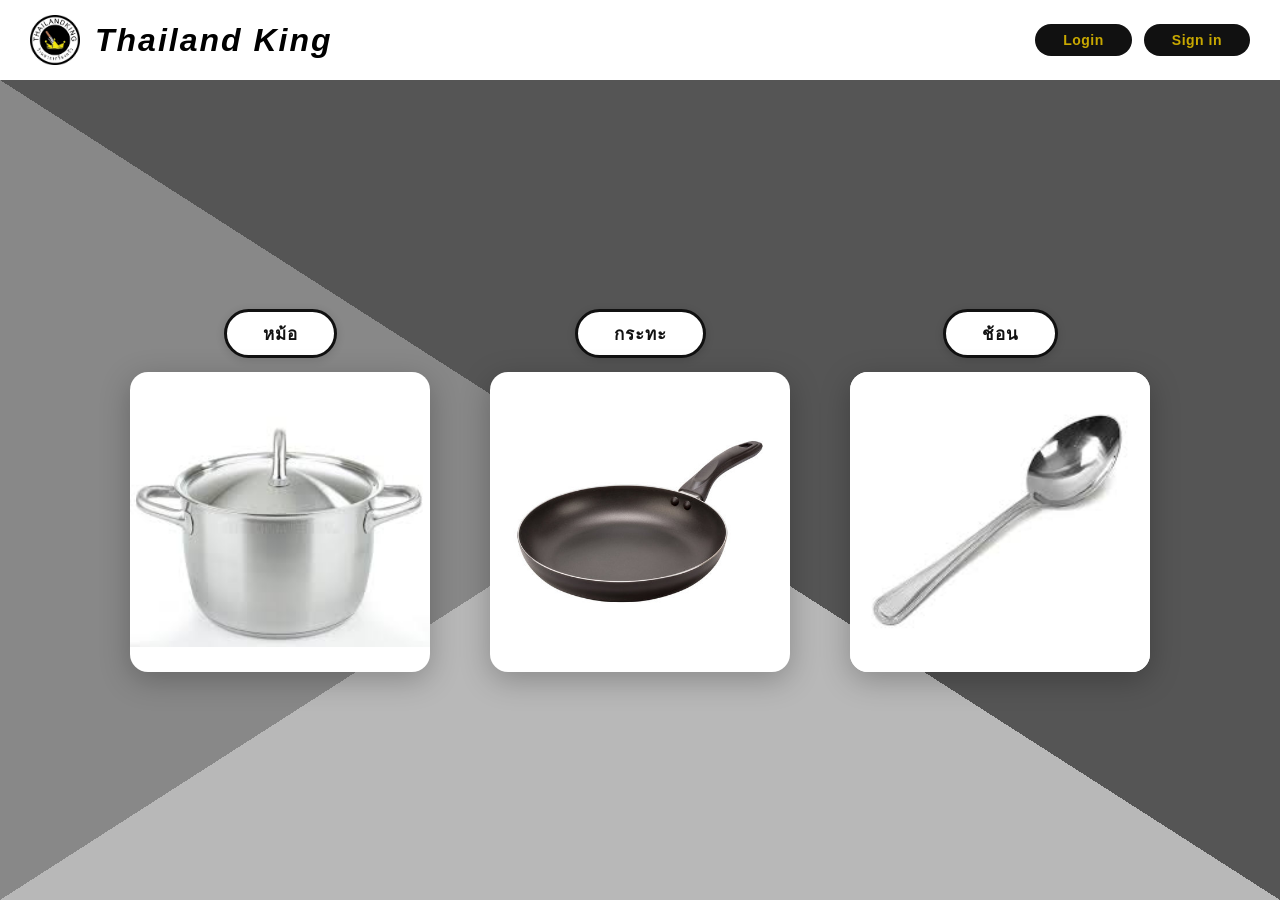
<file: index.html>
<!DOCTYPE html>
<html lang="th">
<head>
    <meta charset="UTF-8">
    <meta name="viewport" content="width=device-width, initial-scale=1.0">
    <title>Thailand King</title>
    <link rel="stylesheet" href="style.css">
    <link rel="stylesheet" href="index.css">
</head>
<body>

    <header class="main-header">
        <div class="header-left">
            <img src="img/king.jpg" alt="Thailand King" class="logo">
            <h1 class="logo-title">Thailand King</h1>
        </div>

        <div class="auth-container" id="authContainer">
            <button class="btn btn-login" id="openLoginBtn">Login</button>
            <button class="btn btn-signin">Sign in</button>
        </div>
    </header>

    <main class="content-container">
        <div class="product-showcase">

            <div class="product-col">
                <span class="category-label">หม้อ</span>
                <div class="image-placeholder">
                    <img src="img/pot.jpg" alt="หม้อ" class="cross-icon">
                </div>
            </div>

            <div class="product-col">
                <span class="category-label">กระทะ</span>
                <div class="image-placeholder">
                    <img src="img/pan.jpg" alt="กระทะ" class="cross-icon">
                </div>
            </div>

            <div class="product-col">
                <span class="category-label">ช้อน</span>
                <div class="image-placeholder">
                    <img src="img/sp.jpg" alt="ช้อน" class="cross-icon">
                </div>
            </div>

        </div>
    </main>

    <!-- Login Modal -->
    <div class="modal-overlay" id="loginModal">
        <div class="modal-box">
            <h2 class="modal-title">เข้าสู่ระบบ</h2>
            <form id="loginForm">
                <div class="form-group">
                    <label for="username">ชื่อผู้ใช้</label>
                    <input type="text" id="username" required autocomplete="off">
                </div>
                <div class="form-group">
                    <label for="password">รหัสผ่าน</label>
                    <input type="password" id="password" required>
                </div>
                <div class="modal-actions">
                    <button type="submit" class="btn-submit">ยืนยัน</button>
                    <button type="button" class="btn-cancel" id="closeLoginBtn">ยกเลิก</button>
                </div>
            </form>
        </div>
    </div>

    <script src="main.js"></script>
</body>
</html>
</file>
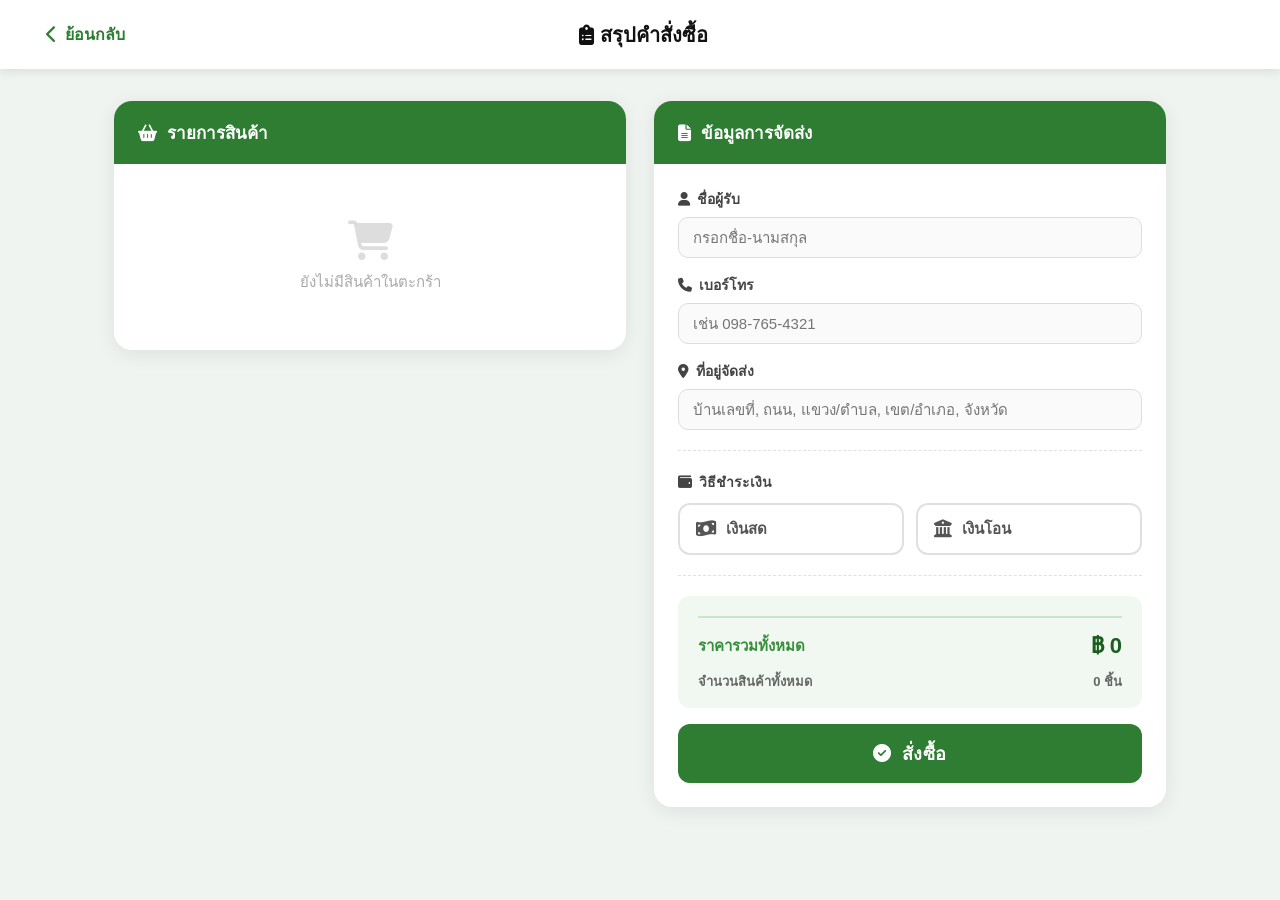
<file: checkout.html>
<!DOCTYPE html>
<html lang="th">
<head>
    <meta charset="UTF-8">
    <meta name="viewport" content="width=device-width, initial-scale=1.0">
    <title>Thailand King - สั่งซื้อสินค้า</title>
    <link rel="stylesheet" href="style.css">
    <link rel="stylesheet" href="https://cdnjs.cloudflare.com/ajax/libs/font-awesome/6.5.0/css/all.min.css">
    <style>
        * { margin: 0; padding: 0; box-sizing: border-box; font-family: 'Arial', 'Segoe UI', Tahoma, sans-serif; }

        body { background: #f0f4f0; min-height: 100vh; display: flex; flex-direction: column; }

        /* ===== CHECKOUT HEADER ===== */
        .checkout-header {
            background: #fff;
            padding: 14px 32px;
            display: flex;
            align-items: center;
            box-shadow: 0 2px 10px rgba(0,0,0,0.1);
            position: sticky;
            top: 0;
            z-index: 100;
        }

        .btn-back {
            display: flex;
            align-items: center;
            gap: 8px;
            background: none;
            border: none;
            font-size: 16px;
            font-weight: 700;
            color: #2e7d32;
            cursor: pointer;
            padding: 8px 14px;
            border-radius: 10px;
            transition: background 0.2s;
        }
        .btn-back:hover { background: #e8f5e9; }
        .btn-back i { font-size: 18px; }

        .checkout-header-title {
            flex: 1;
            text-align: center;
            font-size: 20px;
            font-weight: 800;
            color: #111;
            margin-right: 100px; /* offset for back button width */
        }

        /* ===== MAIN LAYOUT ===== */
        .checkout-main {
            flex: 1;
            max-width: 1100px;
            margin: 32px auto;
            width: 100%;
            padding: 0 24px;
            display: grid;
            grid-template-columns: 1fr 1fr;
            gap: 28px;
            align-items: start;
        }

        /* ===== LEFT: ORDER SUMMARY ===== */
        .order-panel {
            background: #fff;
            border-radius: 18px;
            box-shadow: 0 4px 20px rgba(0,0,0,0.08);
            overflow: hidden;
        }

        .panel-header {
            background: #2e7d32;
            padding: 18px 24px;
            color: #fff;
            font-size: 17px;
            font-weight: 800;
            display: flex;
            align-items: center;
            gap: 10px;
        }

        .order-items-list {
            padding: 16px;
            display: flex;
            flex-direction: column;
            gap: 12px;
            min-height: 120px;
        }

        .order-empty {
            text-align: center;
            color: #aaa;
            padding: 40px 20px;
            font-size: 15px;
        }
        .order-empty i { font-size: 40px; color: #ddd; display: block; margin-bottom: 10px; }

        .order-item {
            display: flex;
            align-items: center;
            gap: 14px;
            background: #f9faf9;
            border: 1px solid #e8f0e8;
            border-radius: 12px;
            padding: 14px 16px;
        }

        .order-item-info { flex: 1; min-width: 0; }
        .order-item-name {
            font-size: 15px;
            font-weight: 700;
            color: #111;
            white-space: nowrap;
            overflow: hidden;
            text-overflow: ellipsis;
            margin-bottom: 4px;
        }
        .order-item-unit-price { font-size: 13px; color: #888; }

        .qty-controls {
            display: flex;
            align-items: center;
            gap: 0;
            border: 1.5px solid #c8e6c9;
            border-radius: 10px;
            overflow: hidden;
            flex-shrink: 0;
        }

        .qty-btn {
            background: #f1f8f1;
            border: none;
            width: 34px;
            height: 34px;
            font-size: 16px;
            font-weight: 700;
            color: #2e7d32;
            cursor: pointer;
            transition: background 0.15s;
            display: flex;
            align-items: center;
            justify-content: center;
        }
        .qty-btn:hover { background: #c8e6c9; }
        .qty-btn:active { transform: scale(0.93); }

        .qty-num {
            width: 36px;
            text-align: center;
            font-size: 15px;
            font-weight: 800;
            color: #111;
            background: #fff;
            border-left: 1.5px solid #c8e6c9;
            border-right: 1.5px solid #c8e6c9;
            padding: 0;
            height: 34px;
            line-height: 34px;
        }

        .order-item-subtotal {
            font-size: 16px;
            font-weight: 800;
            color: #2e7d32;
            min-width: 70px;
            text-align: right;
            flex-shrink: 0;
        }

        .order-item-remove {
            background: none;
            border: none;
            color: #e53935;
            cursor: pointer;
            font-size: 15px;
            padding: 6px;
            border-radius: 6px;
            transition: background 0.2s;
            flex-shrink: 0;
        }
        .order-item-remove:hover { background: #ffebee; }

        /* ===== RIGHT: FORM PANEL ===== */
        .form-panel {
            background: #fff;
            border-radius: 18px;
            box-shadow: 0 4px 20px rgba(0,0,0,0.08);
            overflow: hidden;
        }

        .form-body {
            padding: 24px;
            display: flex;
            flex-direction: column;
            gap: 16px;
        }

        .field-group label {
            display: flex;
            align-items: center;
            gap: 7px;
            font-size: 14px;
            font-weight: 700;
            color: #444;
            margin-bottom: 7px;
        }

        .field-group input,
        .field-group textarea {
            width: 100%;
            padding: 11px 14px;
            border: 1.5px solid #ddd;
            border-radius: 10px;
            font-size: 15px;
            color: #111;
            background: #fafafa;
            outline: none;
            transition: border-color 0.2s, box-shadow 0.2s;
            font-family: inherit;
        }
        .field-group input:focus,
        .field-group textarea:focus {
            border-color: #2e7d32;
            box-shadow: 0 0 0 3px rgba(46,125,50,0.1);
            background: #fff;
        }

        /* Payment method */
        .payment-label {
            font-size: 14px;
            font-weight: 700;
            color: #444;
            margin-bottom: 10px;
            display: flex;
            align-items: center;
            gap: 7px;
        }

        .payment-options {
            display: flex;
            gap: 12px;
        }

        .payment-option {
            flex: 1;
            display: flex;
            align-items: center;
            gap: 10px;
            padding: 12px 16px;
            border: 2px solid #e0e0e0;
            border-radius: 12px;
            cursor: pointer;
            transition: all 0.2s;
            font-size: 15px;
            font-weight: 600;
            color: #555;
        }
        .payment-option:hover { border-color: #81c784; background: #f1f8f1; }
        .payment-option.selected {
            border-color: #2e7d32;
            background: #e8f5e9;
            color: #1b5e20;
        }
        .payment-option input[type="radio"] { display: none; }
        .payment-option i { font-size: 18px; }

        /* Divider */
        .form-divider {
            border: none;
            border-top: 1.5px dashed #e0e0e0;
            margin: 4px 0;
        }

        /* Order summary totals */
        .totals-box {
            background: #f1f8f1;
            border-radius: 12px;
            padding: 16px 20px;
            display: flex;
            flex-direction: column;
            gap: 8px;
        }

        .totals-row {
            display: flex;
            justify-content: space-between;
            align-items: center;
            font-size: 14px;
            color: #555;
        }

        .totals-row.total-price {
            font-size: 22px;
            font-weight: 900;
            color: #1b5e20;
            margin-top: 4px;
            padding-top: 10px;
            border-top: 2px solid #c8e6c9;
        }

        .totals-row.total-price span:first-child { font-size: 15px; color: #388e3c; font-weight: 700; }

        .totals-row.total-items { font-weight: 600; color: #666; font-size: 13px; }

        /* Submit button */
        .btn-order {
            width: 100%;
            padding: 15px;
            background: #2e7d32;
            color: #fff;
            border: none;
            border-radius: 12px;
            font-size: 18px;
            font-weight: 800;
            cursor: pointer;
            transition: background 0.2s, transform 0.15s;
            display: flex;
            align-items: center;
            justify-content: center;
            gap: 10px;
            letter-spacing: 0.5px;
        }
        .btn-order:hover { background: #1b5e20; transform: translateY(-2px); }
        .btn-order:active { transform: scale(0.98); }
        .btn-order:disabled { background: #bdbdbd; cursor: not-allowed; transform: none; }

        /* Success overlay */
        .success-overlay {
            display: none;
            position: fixed;
            inset: 0;
            background: rgba(0,0,0,0.55);
            z-index: 999;
            justify-content: center;
            align-items: center;
        }
        .success-overlay.show { display: flex; }

        .success-box {
            background: #fff;
            border-radius: 20px;
            padding: 48px 40px;
            text-align: center;
            max-width: 360px;
            width: 90%;
            box-shadow: 0 20px 60px rgba(0,0,0,0.2);
            animation: popIn 0.3s ease;
        }

        @keyframes popIn {
            from { transform: scale(0.7); opacity: 0; }
            to { transform: scale(1); opacity: 1; }
        }

        .success-icon {
            width: 80px;
            height: 80px;
            background: #e8f5e9;
            border-radius: 50%;
            display: flex;
            align-items: center;
            justify-content: center;
            margin: 0 auto 20px;
            font-size: 38px;
            color: #2e7d32;
        }

        .success-box h2 { font-size: 22px; color: #111; margin-bottom: 10px; }
        .success-box p { font-size: 15px; color: #666; margin-bottom: 28px; }
        .btn-success-back {
            padding: 12px 32px;
            background: #2e7d32;
            color: #fff;
            border: none;
            border-radius: 10px;
            font-size: 15px;
            font-weight: 700;
            cursor: pointer;
        }
        .btn-success-back:hover { background: #1b5e20; }

        @media (max-width: 720px) {
            .checkout-main { grid-template-columns: 1fr; margin: 16px auto; }
            .checkout-header-title { margin-right: 0; font-size: 17px; }
        }
    </style>
</head>
<body>

    <!-- CHECKOUT HEADER -->
    <header class="checkout-header">
        <button class="btn-back" id="btnBack">
            <i class="fas fa-chevron-left"></i> ย้อนกลับ
        </button>
        <h1 class="checkout-header-title"><i class="fas fa-clipboard-list"></i> สรุปคำสั่งซื้อ</h1>
    </header>

    <!-- MAIN CHECKOUT LAYOUT -->
    <main class="checkout-main">

        <!-- LEFT: Order items -->
        <div class="order-panel">
            <div class="panel-header">
                <i class="fas fa-shopping-basket"></i> รายการสินค้า
            </div>
            <div class="order-items-list" id="orderItemsList">
                <div class="order-empty">
                    <i class="fas fa-shopping-cart"></i>
                    ยังไม่มีสินค้าในตะกร้า
                </div>
            </div>
        </div>

        <!-- RIGHT: Form + Totals -->
        <div class="form-panel">
            <div class="panel-header">
                <i class="fas fa-file-alt"></i> ข้อมูลการจัดส่ง
            </div>
            <div class="form-body">

                <div class="field-group">
                    <label><i class="fas fa-user"></i> ชื่อผู้รับ</label>
                    <input type="text" id="co-name" placeholder="กรอกชื่อ-นามสกุล">
                </div>

                <div class="field-group">
                    <label><i class="fas fa-phone"></i> เบอร์โทร</label>
                    <input type="tel" id="co-phone" placeholder="เช่น 098-765-4321">
                </div>

                <div class="field-group">
                    <label><i class="fas fa-map-marker-alt"></i> ที่อยู่จัดส่ง</label>
                    <input type="text" id="co-address" placeholder="บ้านเลขที่, ถนน, แขวง/ตำบล, เขต/อำเภอ, จังหวัด">
                </div>

                <hr class="form-divider">

                <div>
                    <p class="payment-label"><i class="fas fa-wallet"></i> วิธีชำระเงิน</p>
                    <div class="payment-options">
                        <label class="payment-option" id="opt-cash">
                            <input type="radio" name="payment" value="cash">
                            <i class="fas fa-money-bill-wave"></i> เงินสด
                        </label>
                        <label class="payment-option" id="opt-transfer">
                            <input type="radio" name="payment" value="transfer">
                            <i class="fas fa-university"></i> เงินโอน
                        </label>
                    </div>
                </div>

                <hr class="form-divider">

                <!-- Totals -->
                <div class="totals-box">
                    <div class="totals-row total-price">
                        <span>ราคารวมทั้งหมด</span>
                        <span id="coTotal">฿ 0</span>
                    </div>
                    <div class="totals-row total-items">
                        <span>จำนวนสินค้าทั้งหมด</span>
                        <span id="coTotalQty">0 ชิ้น</span>
                    </div>
                </div>

                <button class="btn-order" id="btnOrder">
                    <i class="fas fa-check-circle"></i> สั่งซื้อ
                </button>

            </div>
        </div>
    </main>

    <!-- SUCCESS OVERLAY -->
    <div class="success-overlay" id="successOverlay">
        <div class="success-box">
            <div class="success-icon"><i class="fas fa-check"></i></div>
            <h2>สั่งซื้อสำเร็จ!</h2>
            <p>ขอบคุณที่ไว้วางใจ Thailand King<br>เราจะจัดส่งสินค้าให้โดยเร็วที่สุด</p>
            <button class="btn-success-back" id="btnSuccessBack">
                <i class="fas fa-home"></i> กลับหน้าหลัก
            </button>
        </div>
    </div>

    <script>
        // ===== Load cart from sessionStorage =====
        let cart = JSON.parse(sessionStorage.getItem('cart') || '[]');

        // Group items: { name, price, qty }
        let orderItems = [];
        cart.forEach(item => {
            const existing = orderItems.find(o => o.name === item.name && o.price === item.price);
            if (existing) existing.qty++;
            else orderItems.push({ name: item.name, price: item.price, qty: 1 });
        });

        function syncCartFromOrder() {
            const flat = [];
            orderItems.forEach(item => {
                for (let i = 0; i < item.qty; i++) flat.push({ name: item.name, price: item.price });
            });
            sessionStorage.setItem('cart', JSON.stringify(flat));
        }

        function calcTotal() {
            return orderItems.reduce((sum, item) => sum + item.price * item.qty, 0);
        }

        function calcTotalQty() {
            return orderItems.reduce((sum, item) => sum + item.qty, 0);
        }

        function updateTotals() {
            document.getElementById('coTotal').textContent = `฿ ${calcTotal().toLocaleString()}`;
            document.getElementById('coTotalQty').textContent = `${calcTotalQty()} ชิ้น`;
        }

        function renderOrder() {
            const list = document.getElementById('orderItemsList');
            if (orderItems.length === 0) {
                list.innerHTML = `<div class="order-empty"><i class="fas fa-shopping-cart"></i>ยังไม่มีสินค้าในตะกร้า</div>`;
            } else {
                list.innerHTML = orderItems.map((item, i) => `
                    <div class="order-item">
                        <div class="order-item-info">
                            <div class="order-item-name">${item.name}</div>
                            <div class="order-item-unit-price">฿ ${item.price.toLocaleString()} / ชิ้น</div>
                        </div>
                        <div class="qty-controls">
                            <button class="qty-btn" onclick="changeQty(${i}, -1)"><i class="fas fa-minus"></i></button>
                            <span class="qty-num">${item.qty}</span>
                            <button class="qty-btn" onclick="changeQty(${i}, +1)"><i class="fas fa-plus"></i></button>
                        </div>
                        <div class="order-item-subtotal">฿ ${(item.price * item.qty).toLocaleString()}</div>
                        <button class="order-item-remove" onclick="removeItem(${i})" title="ลบสินค้า"><i class="fas fa-trash"></i></button>
                    </div>
                `).join('');
            }
            updateTotals();
            syncCartFromOrder();
        }

        window.changeQty = function(i, delta) {
            orderItems[i].qty += delta;
            if (orderItems[i].qty <= 0) orderItems.splice(i, 1);
            renderOrder();
        };

        window.removeItem = function(i) {
            orderItems.splice(i, 1);
            renderOrder();
        };

        // Payment option toggle
        document.querySelectorAll('.payment-option').forEach(label => {
            label.addEventListener('click', () => {
                document.querySelectorAll('.payment-option').forEach(l => l.classList.remove('selected'));
                label.classList.add('selected');
                label.querySelector('input').checked = true;
            });
        });

        // Back button
        document.getElementById('btnBack').addEventListener('click', () => {
            history.back();
        });

        // Order submit
        document.getElementById('btnOrder').addEventListener('click', () => {
            const name = document.getElementById('co-name').value.trim();
            const phone = document.getElementById('co-phone').value.trim();
            const address = document.getElementById('co-address').value.trim();
            const payment = document.querySelector('input[name="payment"]:checked');

            if (orderItems.length === 0) { alert('กรุณาเพิ่มสินค้าก่อนสั่งซื้อ'); return; }
            if (!name) { alert('กรุณากรอกชื่อผู้รับ'); return; }
            if (!phone) { alert('กรุณากรอกเบอร์โทร'); return; }
            if (!address) { alert('กรุณากรอกที่อยู่จัดส่ง'); return; }
            if (!payment) { alert('กรุณาเลือกวิธีชำระเงิน'); return; }

            // Clear cart
            orderItems = [];
            sessionStorage.setItem('cart', '[]');
            renderOrder();

            document.getElementById('successOverlay').classList.add('show');
        });

        document.getElementById('btnSuccessBack').addEventListener('click', () => {
            window.location.href = 'home.html';
        });

        // Init
        renderOrder();
    </script>
</body>
</html>
</file>
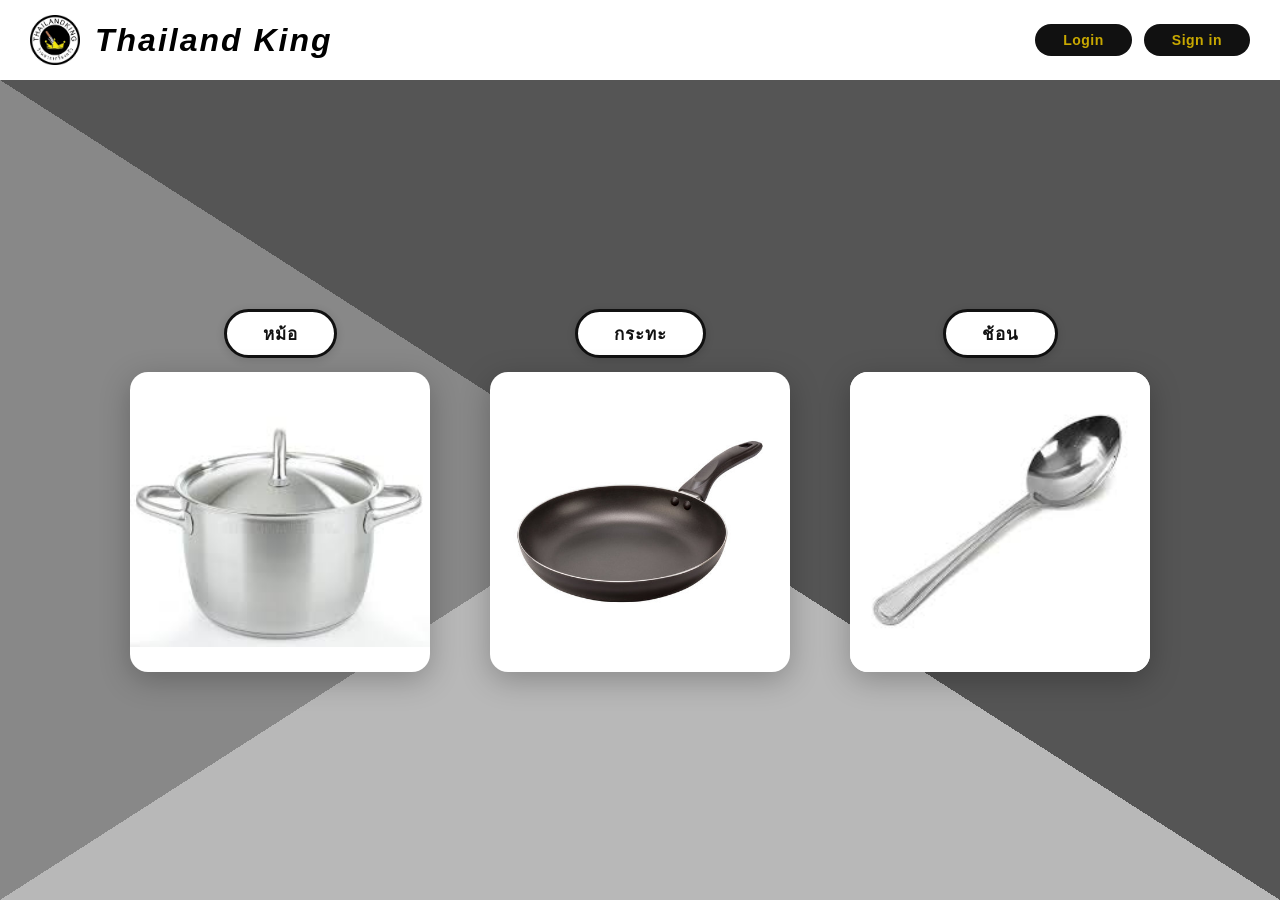
<file: contact.html>
<!DOCTYPE html>
<html lang="th">
<head>
    <meta charset="UTF-8">
    <meta name="viewport" content="width=device-width, initial-scale=1.0">
    <title>Thailand King - ช่องทางติดต่อ</title>
    <link rel="stylesheet" href="style.css">
    <link rel="stylesheet" href="home.css">
    <link rel="stylesheet" href="https://cdnjs.cloudflare.com/ajax/libs/font-awesome/6.5.0/css/all.min.css">
</head>
<body>

    <header class="main-header">
        <div class="header-left">
            <img src="img/king.jpg" alt="Thailand King Logo" class="logo">
            <h1 class="logo-title">Thailand King</h1>
        </div>
        <div class="auth-container" id="authContainer">
            <button class="btn btn-cart" id="cartBtn">
                <i class="fas fa-shopping-cart"></i>
                <span class="cart-badge" id="cartBadge">0</span>
                ตะกร้าสินค้า
            </button>
            <span class="user-name" id="userGreet"></span>
            <button class="btn btn-logout" id="logoutBtn">
                <i class="fas fa-sign-out-alt"></i> Logout
            </button>
        </div>
    </header>

    <nav class="main-nav">
        <ul class="nav-list">
            <li><a href="home.html" class="nav-link"><i class="fas fa-home"></i> หน้าแรก</a></li>
            <li class="nav-dropdown">
                <a href="#" class="nav-link dropdown-toggle">
                    <i class="fas fa-utensils"></i> สินค้า <i class="fas fa-chevron-down arrow-icon"></i>
                </a>
                <ul class="dropdown-menu">
                    <li><a href="pot.html" class="dropdown-item"><i class="fas fa-fire-burner"></i> หม้อ</a></li>
                    <li><a href="pan.html" class="dropdown-item"><i class="fas fa-circle"></i> กระทะ</a></li>
                    <li><a href="spoon.html" class="dropdown-item"><i class="fas fa-spoon"></i> ช้อน</a></li>
                </ul>
            </li>
            <li><a href="contact.html" class="nav-link active"><i class="fas fa-address-book"></i> ช่องทางติดต่อ</a></li>
        </ul>
    </nav>

    <main class="contact-page-main">
        <div class="page-container">

            <div class="page-breadcrumb">
                <a href="home.html">หน้าแรก</a>
                <i class="fas fa-chevron-right"></i>
                <span>ช่องทางติดต่อ</span>
            </div>

            <h2 class="page-heading"><i class="fas fa-address-book"></i> ช่องทางติดต่อ</h2>

            <div class="contact-layout">

                <!-- ข้อมูลร้าน -->
                <div class="contact-info-box">
                    <h4 class="contact-box-title">ข้อมูลร้าน Thailand King</h4>
                    <ul class="contact-list">
                        <li>
                            <span class="contact-icon phone"><i class="fas fa-phone"></i></span>
                            <div>
                                <span class="contact-label">โทรศัพท์</span>
                                <span class="contact-value">098-765-4321</span>
                            </div>
                        </li>
                        <li>
                            <span class="contact-icon email"><i class="fas fa-envelope"></i></span>
                            <div>
                                <span class="contact-label">อีเมล</span>
                                <span class="contact-value">contact@thailandking.th</span>
                            </div>
                        </li>
                        <li>
                            <span class="contact-icon ig"><i class="fab fa-instagram"></i></span>
                            <div>
                                <span class="contact-label">Instagram</span>
                                <span class="contact-value">@thailandking_official</span>
                            </div>
                        </li>
                        <li>
                            <span class="contact-icon line"><i class="fab fa-line"></i></span>
                            <div>
                                <span class="contact-label">LINE</span>
                                <span class="contact-value">@ThailandKing</span>
                            </div>
                        </li>
                        <li>
                            <span class="contact-icon fb"><i class="fab fa-facebook"></i></span>
                            <div>
                                <span class="contact-label">Facebook</span>
                                <span class="contact-value">Thailand King เครื่องครัว</span>
                            </div>
                        </li>
                    </ul>
                </div>

                <!-- ฟอร์ม Feedback -->
                <div class="feedback-box">
                    <h4 class="contact-box-title">ส่ง Feedback ถึงเรา</h4>

                    <div class="fb-form-group">
                        <label><i class="fas fa-user"></i> ชื่อของคุณ</label>
                        <input type="text" id="fb-name" placeholder="กรอกชื่อของคุณ">
                    </div>
                    <div class="fb-form-group">
                        <label><i class="fas fa-envelope"></i> อีเมล</label>
                        <input type="email" id="fb-email" placeholder="example@email.com">
                    </div>
                    <div class="fb-form-group">
                        <label><i class="fas fa-tag"></i> หัวข้อ</label>
                        <select id="fb-topic">
                            <option value="">-- เลือกหัวข้อ --</option>
                            <option value="product">สินค้า</option>
                            <option value="service">บริการ</option>
                            <option value="delivery">การจัดส่ง</option>
                            <option value="other">อื่นๆ</option>
                        </select>
                    </div>
                    <div class="fb-form-group">
                        <label><i class="fas fa-star"></i> ให้คะแนน</label>
                        <div class="star-rating" id="starRating">
                            <span class="star" data-val="1">★</span>
                            <span class="star" data-val="2">★</span>
                            <span class="star" data-val="3">★</span>
                            <span class="star" data-val="4">★</span>
                            <span class="star" data-val="5">★</span>
                        </div>
                    </div>
                    <div class="fb-form-group">
                        <label><i class="fas fa-comment"></i> ข้อความ</label>
                        <textarea id="fb-message" rows="5" placeholder="บอกเราว่าคุณคิดอย่างไร..."></textarea>
                    </div>
                    <button class="btn-submit-fb" id="submitFeedback">
                        <i class="fas fa-paper-plane"></i> ส่ง Feedback
                    </button>
                    <div class="feedback-success" id="feedbackSuccess">
                        <i class="fas fa-check-circle"></i> ขอบคุณสำหรับ Feedback ของคุณ!
                    </div>
                </div>

            </div>
        </div>
    </main>

    <footer class="main-footer">
        <p>© 2026 Thailand King เครื่องครัว | All Rights Reserved</p>
    </footer>

    <!-- CART MODAL -->
    <div class="modal-overlay" id="cartModal">
        <div class="modal-box cart-modal-box">
            <h2 class="modal-title"><i class="fas fa-shopping-cart"></i> ตะกร้าสินค้า</h2>
            <div id="cartItems" class="cart-items-list"></div>
            <div class="cart-total">
                <span>รวมทั้งหมด:</span>
                <span id="cartTotal" class="cart-total-price">฿ 0</span>
            </div>
            <div class="modal-actions">
                <button class="btn-submit" id="checkoutBtn">ชำระเงิน</button>
                <button class="btn-cancel" id="closeCartBtn">ปิด</button>
            </div>
        </div>
    </div>

    <script src="home.js"></script>
    <script>
        // Star rating for contact page
        document.addEventListener('DOMContentLoaded', () => {
            const stars = document.querySelectorAll('.star');
            let selectedRating = 0;
            stars.forEach(star => {
                star.addEventListener('mouseover', () => {
                    const val = parseInt(star.dataset.val);
                    stars.forEach(s => s.classList.toggle('active', parseInt(s.dataset.val) <= val));
                });
                star.addEventListener('mouseout', () => {
                    stars.forEach(s => s.classList.toggle('active', parseInt(s.dataset.val) <= selectedRating));
                });
                star.addEventListener('click', () => {
                    selectedRating = parseInt(star.dataset.val);
                    stars.forEach(s => s.classList.toggle('active', parseInt(s.dataset.val) <= selectedRating));
                });
            });
            document.getElementById('submitFeedback').addEventListener('click', () => {
                const name = document.getElementById('fb-name').value.trim();
                const msg = document.getElementById('fb-message').value.trim();
                if (!name || !msg) { alert('กรุณากรอกชื่อและข้อความ'); return; }
                document.getElementById('fb-name').value = '';
                document.getElementById('fb-email').value = '';
                document.getElementById('fb-topic').value = '';
                document.getElementById('fb-message').value = '';
                selectedRating = 0;
                stars.forEach(s => s.classList.remove('active'));
                const el = document.getElementById('feedbackSuccess');
                el.classList.add('show');
                setTimeout(() => el.classList.remove('show'), 4000);
            });
        });
    </script>
</body>
</html>
</file>
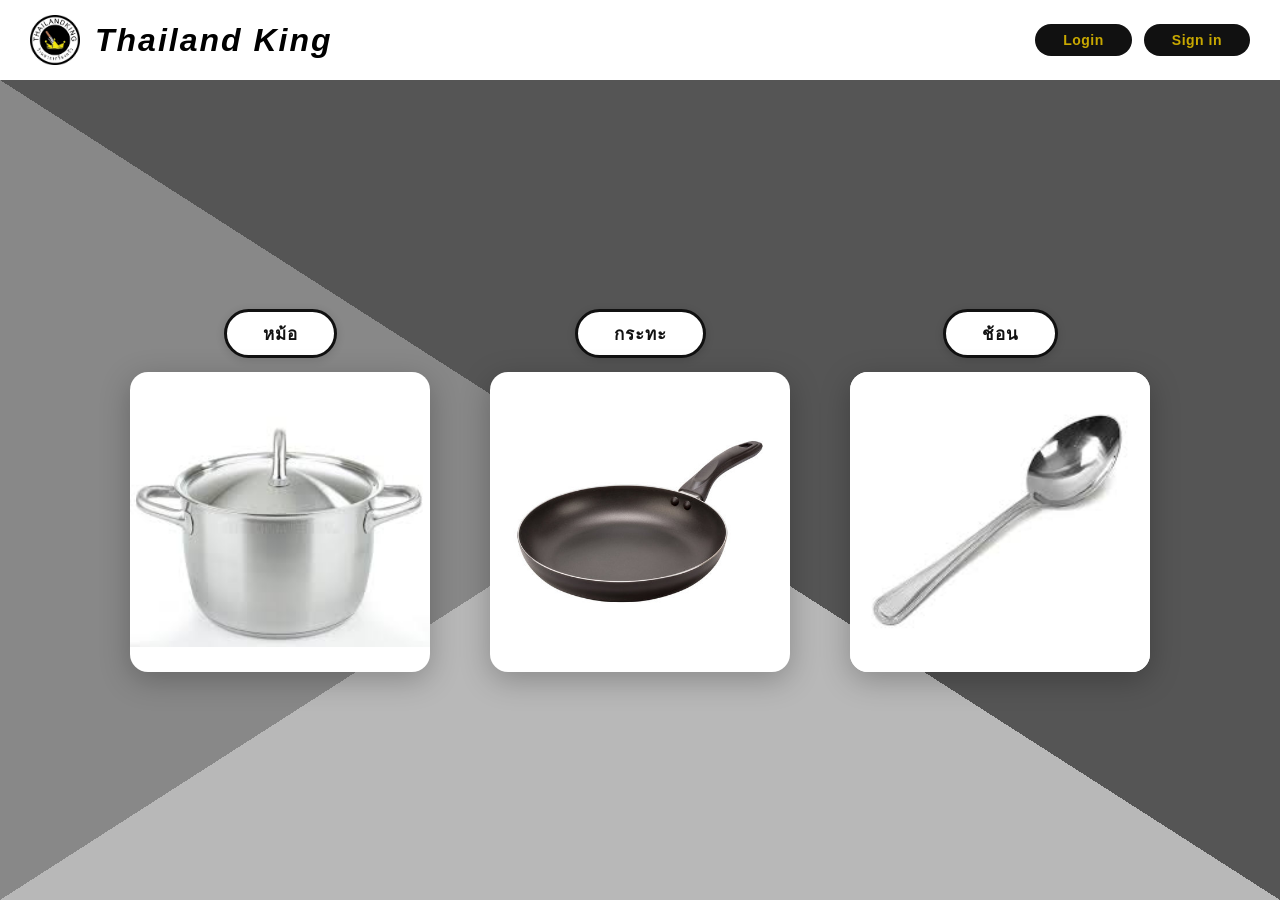
<file: home.html>
<!DOCTYPE html>
<html lang="th">
<head>
    <meta charset="UTF-8">
    <meta name="viewport" content="width=device-width, initial-scale=1.0">
    <title>Thailand King - Home</title>
    <link rel="stylesheet" href="style.css">
    <link rel="stylesheet" href="home.css">
    <link rel="stylesheet" href="https://cdnjs.cloudflare.com/ajax/libs/font-awesome/6.5.0/css/all.min.css">
</head>
<body>

    <!-- HEADER -->
    <header class="main-header">
        <div class="header-left">
            <img src="img/king.jpg" alt="Thailand King Logo" class="logo">
            <h1 class="logo-title">Thailand King</h1>
        </div>
        <div class="auth-container" id="authContainer">
            <button class="btn btn-cart" id="cartBtn">
                <i class="fas fa-shopping-cart"></i>
                <span class="cart-badge" id="cartBadge">0</span>
                ตะกร้าสินค้า
            </button>
            <button class="btn btn-feedback" id="feedbackNavBtn">
                <i class="fas fa-comment-dots"></i>
                ส่ง Feedback
            </button>
            <span class="user-name" id="userGreet"></span>
            <button class="btn btn-logout" id="logoutBtn">
                <i class="fas fa-sign-out-alt"></i> Logout
            </button>
        </div>
    </header>

    <!-- NAVBAR -->
    <nav class="main-nav">
        <ul class="nav-list">
            <li><a href="home.html" class="nav-link active"><i class="fas fa-home"></i> หน้าแรก</a></li>
            <li class="nav-dropdown">
                <a href="#" class="nav-link dropdown-toggle">
                    <i class="fas fa-utensils"></i> สินค้า <i class="fas fa-chevron-down arrow-icon"></i>
                </a>
                <ul class="dropdown-menu">
                    <li><a href="pot.html" class="dropdown-item"><i class="fas fa-fire-burner"></i> หม้อ</a></li>
                    <li><a href="pan.html" class="dropdown-item"><i class="fas fa-circle"></i> กระทะ</a></li>
                    <li><a href="spoon.html" class="dropdown-item"><i class="fas fa-spoon"></i> ช้อน</a></li>
                </ul>
            </li>
            <li><a href="contact.html" class="nav-link"><i class="fas fa-address-book"></i> ช่องทางติดต่อ</a></li>
        </ul>
    </nav>

    <main>
        <!-- HERO BANNER -->
        <section class="hero-banner">
            <img src="img/king.jpg" alt="Thailand King" class="hero-logo">
            <div class="hero-text">
                <h2>ยินดีต้อนรับสู่ <span>Thailand King</span></h2>
                <p>ร้านเครื่องครัวคุณภาพสูง ครบครัน ราคาดี</p>

            </div>
        </section>

        <!-- สินค้าขายดี -->
        <section class="bestseller-section">
            <div class="page-container">
                <h3 class="section-title">
                    <span class="dot-icon"></span> สินค้าขายดี
                </h3>
                <div class="bestseller-row">

                    <div class="bs-card">
                        <div class="bs-img-wrap">
                            <img src="img/pot.jpg" alt="หม้อสแตนเลส Premium">
                        </div>
                        <div class="bs-info">
                            <p class="bs-name">หม้อสแตนเลส Premium</p>
                            <p class="bs-price">฿ 890</p>
                            <button class="bs-add-btn" onclick="addToCart('หม้อสแตนเลส Premium', 890)">
                                <i class="fas fa-cart-plus"></i> เพิ่มลงตะกร้า
                            </button>
                        </div>
                    </div>

                    <div class="bs-card">
                        <div class="bs-img-wrap">
                            <img src="img/pan.jpg" alt="กระทะเคลือบ Chef Series">
                        </div>
                        <div class="bs-info">
                            <p class="bs-name">กระทะเคลือบ Chef Series</p>
                            <p class="bs-price">฿ 750</p>
                            <button class="bs-add-btn" onclick="addToCart('กระทะเคลือบ Chef Series', 750)">
                                <i class="fas fa-cart-plus"></i> เพิ่มลงตะกร้า
                            </button>
                        </div>
                    </div>

                    <div class="bs-card">
                        <div class="bs-img-wrap">
                            <img src="img/sp.jpg" alt="ชุดช้อนสแตนเลส 6 ชิ้น">
                        </div>
                        <div class="bs-info">
                            <p class="bs-name">ชุดช้อนสแตนเลส 6 ชิ้น</p>
                            <p class="bs-price">฿ 290</p>
                            <button class="bs-add-btn" onclick="addToCart('ชุดช้อนสแตนเลส 6 ชิ้น', 290)">
                                <i class="fas fa-cart-plus"></i> เพิ่มลงตะกร้า
                            </button>
                        </div>
                    </div>

                    <div class="bs-card">
                        <div class="bs-img-wrap">
                            <img src="img/pot.jpg" alt="หม้อเคลือบ Non-stick">
                        </div>
                        <div class="bs-info">
                            <p class="bs-name">หม้อเคลือบ Non-stick</p>
                            <p class="bs-price">฿ 650</p>
                            <button class="bs-add-btn" onclick="addToCart('หม้อเคลือบ Non-stick', 650)">
                                <i class="fas fa-cart-plus"></i> เพิ่มลงตะกร้า
                            </button>
                        </div>
                    </div>

                    <div class="bs-card">
                        <div class="bs-img-wrap">
                            <img src="img/pan.jpg" alt="กระทะ Wok Pro">
                        </div>
                        <div class="bs-info">
                            <p class="bs-name">กระทะ Wok Pro</p>
                            <p class="bs-price">฿ 980</p>
                            <button class="bs-add-btn" onclick="addToCart('กระทะ Wok Pro', 980)">
                                <i class="fas fa-cart-plus"></i> เพิ่มลงตะกร้า
                            </button>
                        </div>
                    </div>

                </div>
            </div>
        </section>
    </main>

    <footer class="main-footer">
        <p>© 2026 Thailand King เครื่องครัว | All Rights Reserved</p>
    </footer>

    <!-- CART MODAL -->
    <div class="modal-overlay" id="cartModal">
        <div class="modal-box cart-modal-box">
            <h2 class="modal-title"><i class="fas fa-shopping-cart"></i> ตะกร้าสินค้า</h2>
            <div id="cartItems" class="cart-items-list"></div>
            <div class="cart-total">
                <span>รวมทั้งหมด:</span>
                <span id="cartTotal" class="cart-total-price">฿ 0</span>
            </div>
            <div class="modal-actions">
                <button class="btn-submit" id="checkoutBtn">ชำระเงิน</button>
                <button class="btn-cancel" id="closeCartBtn">ปิด</button>
            </div>
        </div>
    </div>

    <script src="home.js"></script>
</body>
</html>
</file>
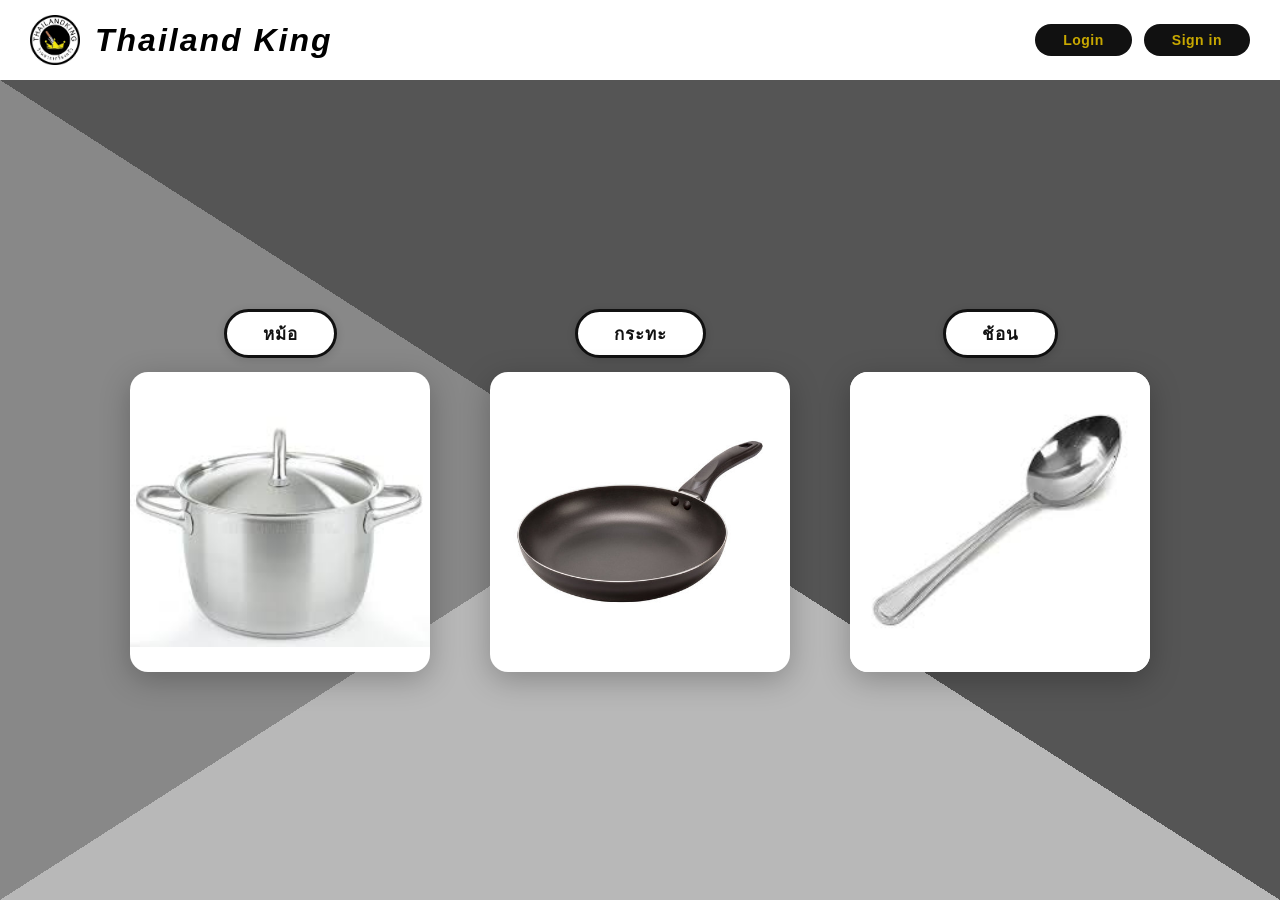
<file: pan.html>
<!DOCTYPE html>
<html lang="th">
<head>
    <meta charset="UTF-8">
    <meta name="viewport" content="width=device-width, initial-scale=1.0">
    <title>Thailand King - กระทะ</title>
    <link rel="stylesheet" href="style.css">
    <link rel="stylesheet" href="home.css">
    <link rel="stylesheet" href="product-page.css">
    <link rel="stylesheet" href="https://cdnjs.cloudflare.com/ajax/libs/font-awesome/6.5.0/css/all.min.css">
</head>
<body>

    <header class="main-header">
        <div class="header-left">
            <img src="img/king.jpg" alt="Thailand King Logo" class="logo">
            <h1 class="logo-title">Thailand King</h1>
        </div>
        <div class="auth-container" id="authContainer">
            <button class="btn btn-cart" id="cartBtn">
                <i class="fas fa-shopping-cart"></i>
                <span class="cart-badge" id="cartBadge">0</span>
                ตะกร้าสินค้า
            </button>
            <button class="btn btn-feedback" id="feedbackNavBtn">
                <i class="fas fa-comment-dots"></i> ส่ง Feedback
            </button>
            <span class="user-name" id="userGreet"></span>
            <button class="btn btn-logout" id="logoutBtn">
                <i class="fas fa-sign-out-alt"></i> Logout
            </button>
        </div>
    </header>

    <nav class="main-nav">
        <ul class="nav-list">
            <li><a href="home.html" class="nav-link"><i class="fas fa-home"></i> หน้าแรก</a></li>
            <li class="nav-dropdown">
                <a href="#" class="nav-link dropdown-toggle active">
                    <i class="fas fa-utensils"></i> สินค้า <i class="fas fa-chevron-down arrow-icon"></i>
                </a>
                <ul class="dropdown-menu">
                    <li><a href="pot.html" class="dropdown-item"><i class="fas fa-fire-burner"></i> หม้อ</a></li>
                    <li><a href="pan.html" class="dropdown-item"><i class="fas fa-circle"></i> กระทะ</a></li>
                    <li><a href="spoon.html" class="dropdown-item"><i class="fas fa-spoon"></i> ช้อน</a></li>
                </ul>
            </li>
            <li><a href="contact.html" class="nav-link"><i class="fas fa-address-book"></i> ช่องทางติดต่อ</a></li>
        </ul>
    </nav>

    <main>
        <section class="product-section product-page-section" id="section-products">
            <div class="page-container">
                <div class="page-breadcrumb">
                    <a href="home.html">หน้าแรก</a>
                    <i class="fas fa-chevron-right"></i>
                    <span>กระทะ</span>
                </div>
                <h3 class="section-title"><i class="fas fa-circle"></i> กระทะ</h3>
                <div class="product-grid">
                    <div class="product-card">
                        <img src="img/pan.jpg" alt="กระทะเคลือบ Chef Series">
                        <div class="product-info">
                            <h4>กระทะเคลือบ Chef Series</h4>
                            <p class="product-desc">กระทะเคลือบ Non-stick 26 ซม. ด้ามจับกันร้อน</p>
                            <p class="product-price">฿ 750</p>
                            <button class="btn-add-cart" onclick="addToCart('กระทะเคลือบ Chef Series', 750)">
                                <i class="fas fa-cart-plus"></i> เพิ่มลงตะกร้า
                            </button>
                        </div>
                    </div>
                    <div class="product-card">
                        <img src="img/pan.jpg" alt="กระทะเหล็กหล่อ Classic">
                        <div class="product-info">
                            <h4>กระทะเหล็กหล่อ Classic</h4>
                            <p class="product-desc">กระทะเหล็กหล่อดั้งเดิม เก็บความร้อนได้นาน</p>
                            <p class="product-price">฿ 1100</p>
                            <button class="btn-add-cart" onclick="addToCart('กระทะเหล็กหล่อ Classic', 1100)">
                                <i class="fas fa-cart-plus"></i> เพิ่มลงตะกร้า
                            </button>
                        </div>
                    </div>
                    <div class="product-card">
                        <img src="img/pan.jpg" alt="กระทะ Wok Pro">
                        <div class="product-info">
                            <h4>กระทะ Wok Pro</h4>
                            <p class="product-desc">กระทะก้นลึก 30 ซม. สำหรับผัดอาหารสไตล์จีน</p>
                            <p class="product-price">฿ 980</p>
                            <button class="btn-add-cart" onclick="addToCart('กระทะ Wok Pro', 980)">
                                <i class="fas fa-cart-plus"></i> เพิ่มลงตะกร้า
                            </button>
                        </div>
                    </div>
                </div>
            </div>
        </section>
    </main>

    <footer class="main-footer">
        <p>© 2026 Thailand King เครื่องครัว | All Rights Reserved</p>
    </footer>

    <div class="modal-overlay" id="cartModal">
        <div class="modal-box cart-modal-box">
            <h2 class="modal-title"><i class="fas fa-shopping-cart"></i> ตะกร้าสินค้า</h2>
            <div id="cartItems" class="cart-items-list"></div>
            <div class="cart-total">
                <span>รวมทั้งหมด:</span>
                <span id="cartTotal" class="cart-total-price">฿ 0</span>
            </div>
            <div class="modal-actions">
                <button class="btn-submit" id="checkoutBtn">ชำระเงิน</button>
                <button class="btn-cancel" id="closeCartBtn">ปิด</button>
            </div>
        </div>
    </div>

    <script src="home.js"></script>
</body>
</html>
</file>
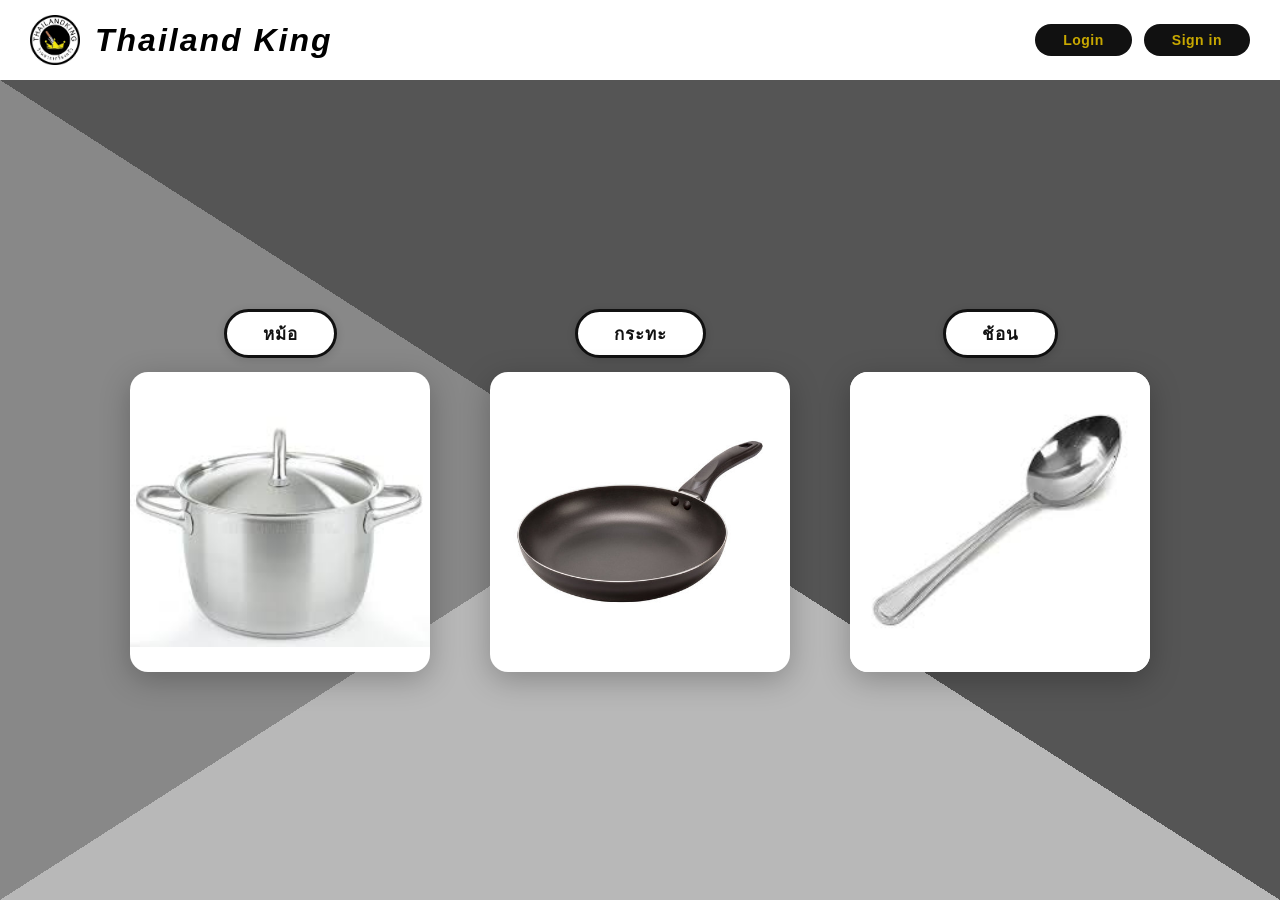
<file: pot.html>
<!DOCTYPE html>
<html lang="th">
<head>
    <meta charset="UTF-8">
    <meta name="viewport" content="width=device-width, initial-scale=1.0">
    <title>Thailand King - หม้อ</title>
    <link rel="stylesheet" href="style.css">
    <link rel="stylesheet" href="home.css">
    <link rel="stylesheet" href="product-page.css">
    <link rel="stylesheet" href="https://cdnjs.cloudflare.com/ajax/libs/font-awesome/6.5.0/css/all.min.css">
</head>
<body>

    <header class="main-header">
        <div class="header-left">
            <img src="img/king.jpg" alt="Thailand King Logo" class="logo">
            <h1 class="logo-title">Thailand King</h1>
        </div>
        <div class="auth-container" id="authContainer">
            <button class="btn btn-cart" id="cartBtn">
                <i class="fas fa-shopping-cart"></i>
                <span class="cart-badge" id="cartBadge">0</span>
                ตะกร้าสินค้า
            </button>
            <button class="btn btn-feedback" id="feedbackNavBtn">
                <i class="fas fa-comment-dots"></i> ส่ง Feedback
            </button>
            <span class="user-name" id="userGreet"></span>
            <button class="btn btn-logout" id="logoutBtn">
                <i class="fas fa-sign-out-alt"></i> Logout
            </button>
        </div>
    </header>

    <nav class="main-nav">
        <ul class="nav-list">
            <li><a href="home.html" class="nav-link"><i class="fas fa-home"></i> หน้าแรก</a></li>
            <li class="nav-dropdown">
                <a href="#" class="nav-link dropdown-toggle active">
                    <i class="fas fa-utensils"></i> สินค้า <i class="fas fa-chevron-down arrow-icon"></i>
                </a>
                <ul class="dropdown-menu">
                    <li><a href="pot.html" class="dropdown-item"><i class="fas fa-fire-burner"></i> หม้อ</a></li>
                    <li><a href="pan.html" class="dropdown-item"><i class="fas fa-circle"></i> กระทะ</a></li>
                    <li><a href="spoon.html" class="dropdown-item"><i class="fas fa-spoon"></i> ช้อน</a></li>
                </ul>
            </li>
            <li><a href="contact.html" class="nav-link"><i class="fas fa-address-book"></i> ช่องทางติดต่อ</a></li>
        </ul>
    </nav>

    <main>
        <section class="product-section product-page-section" id="section-products">
            <div class="page-container">
                <div class="page-breadcrumb">
                    <a href="home.html">หน้าแรก</a>
                    <i class="fas fa-chevron-right"></i>
                    <span>หม้อ</span>
                </div>
                <h3 class="section-title"><i class="fas fa-fire-burner"></i> หม้อ</h3>
                <div class="product-grid">
                    <div class="product-card">
                        <img src="img/pot.jpg" alt="หม้อสแตนเลส Premium">
                        <div class="product-info">
                            <h4>หม้อสแตนเลส Premium</h4>
                            <p class="product-desc">หม้อสแตนเลสคุณภาพสูง ขนาด 24 ซม. พร้อมฝาปิด</p>
                            <p class="product-price">฿ 890</p>
                            <button class="btn-add-cart" onclick="addToCart('หม้อสแตนเลส Premium', 890)">
                                <i class="fas fa-cart-plus"></i> เพิ่มลงตะกร้า
                            </button>
                        </div>
                    </div>
                    <div class="product-card">
                        <img src="img/pot.jpg" alt="หม้อเคลือบ Non-stick">
                        <div class="product-info">
                            <h4>หม้อเคลือบ Non-stick</h4>
                            <p class="product-desc">หม้อเคลือบสารกันติด ขนาด 20 ซม. เหมาะกับทุกเตา</p>
                            <p class="product-price">฿ 650</p>
                            <button class="btn-add-cart" onclick="addToCart('หม้อเคลือบ Non-stick', 650)">
                                <i class="fas fa-cart-plus"></i> เพิ่มลงตะกร้า
                            </button>
                        </div>
                    </div>
                    <div class="product-card">
                        <img src="img/pot.jpg" alt="หม้อต้มอเนกประสงค์">
                        <div class="product-info">
                            <h4>หม้อต้มอเนกประสงค์</h4>
                            <p class="product-desc">หม้อขนาดใหญ่ 28 ซม. สำหรับครอบครัว</p>
                            <p class="product-price">฿ 1200</p>
                            <button class="btn-add-cart" onclick="addToCart('หม้อต้มอเนกประสงค์', 1200)">
                                <i class="fas fa-cart-plus"></i> เพิ่มลงตะกร้า
                            </button>
                        </div>
                    </div>
                </div>
            </div>
        </section>
    </main>

    <footer class="main-footer">
        <p>© 2026 Thailand King เครื่องครัว | All Rights Reserved</p>
    </footer>

    <div class="modal-overlay" id="cartModal">
        <div class="modal-box cart-modal-box">
            <h2 class="modal-title"><i class="fas fa-shopping-cart"></i> ตะกร้าสินค้า</h2>
            <div id="cartItems" class="cart-items-list"></div>
            <div class="cart-total">
                <span>รวมทั้งหมด:</span>
                <span id="cartTotal" class="cart-total-price">฿ 0</span>
            </div>
            <div class="modal-actions">
                <button class="btn-submit" id="checkoutBtn">ชำระเงิน</button>
                <button class="btn-cancel" id="closeCartBtn">ปิด</button>
            </div>
        </div>
    </div>

    <script src="home.js"></script>
</body>
</html>
</file>
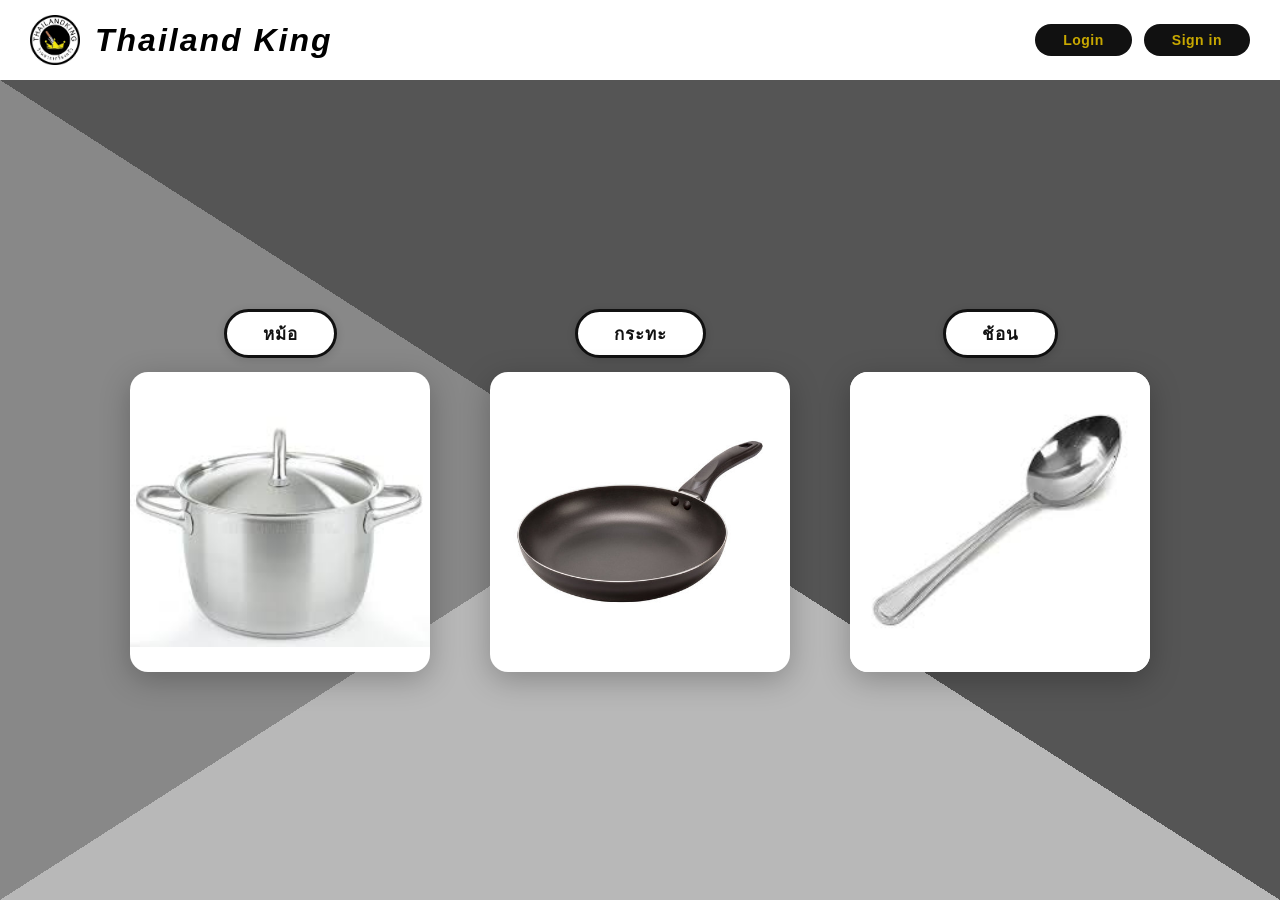
<file: spoon.html>
<!DOCTYPE html>
<html lang="th">
<head>
    <meta charset="UTF-8">
    <meta name="viewport" content="width=device-width, initial-scale=1.0">
    <title>Thailand King - ช้อน</title>
    <link rel="stylesheet" href="style.css">
    <link rel="stylesheet" href="home.css">
    <link rel="stylesheet" href="product-page.css">
    <link rel="stylesheet" href="https://cdnjs.cloudflare.com/ajax/libs/font-awesome/6.5.0/css/all.min.css">
</head>
<body>

    <header class="main-header">
        <div class="header-left">
            <img src="img/king.jpg" alt="Thailand King Logo" class="logo">
            <h1 class="logo-title">Thailand King</h1>
        </div>
        <div class="auth-container" id="authContainer">
            <button class="btn btn-cart" id="cartBtn">
                <i class="fas fa-shopping-cart"></i>
                <span class="cart-badge" id="cartBadge">0</span>
                ตะกร้าสินค้า
            </button>
            <button class="btn btn-feedback" id="feedbackNavBtn">
                <i class="fas fa-comment-dots"></i> ส่ง Feedback
            </button>
            <span class="user-name" id="userGreet"></span>
            <button class="btn btn-logout" id="logoutBtn">
                <i class="fas fa-sign-out-alt"></i> Logout
            </button>
        </div>
    </header>

    <nav class="main-nav">
        <ul class="nav-list">
            <li><a href="home.html" class="nav-link"><i class="fas fa-home"></i> หน้าแรก</a></li>
            <li class="nav-dropdown">
                <a href="#" class="nav-link dropdown-toggle active">
                    <i class="fas fa-utensils"></i> สินค้า <i class="fas fa-chevron-down arrow-icon"></i>
                </a>
                <ul class="dropdown-menu">
                    <li><a href="pot.html" class="dropdown-item"><i class="fas fa-fire-burner"></i> หม้อ</a></li>
                    <li><a href="pan.html" class="dropdown-item"><i class="fas fa-circle"></i> กระทะ</a></li>
                    <li><a href="spoon.html" class="dropdown-item"><i class="fas fa-spoon"></i> ช้อน</a></li>
                </ul>
            </li>
            <li><a href="contact.html" class="nav-link"><i class="fas fa-address-book"></i> ช่องทางติดต่อ</a></li>
        </ul>
    </nav>

    <main>
        <section class="product-section product-page-section" id="section-products">
            <div class="page-container">
                <div class="page-breadcrumb">
                    <a href="home.html">หน้าแรก</a>
                    <i class="fas fa-chevron-right"></i>
                    <span>ช้อน</span>
                </div>
                <h3 class="section-title"><i class="fas fa-spoon"></i> ช้อน</h3>
                <div class="product-grid">
                    <div class="product-card">
                        <img src="img/sp.jpg" alt="ชุดช้อนสแตนเลส 6 ชิ้น">
                        <div class="product-info">
                            <h4>ชุดช้อนสแตนเลส 6 ชิ้น</h4>
                            <p class="product-desc">ช้อนสแตนเลส 304 คุณภาพสูง ไม่เป็นสนิม</p>
                            <p class="product-price">฿ 290</p>
                            <button class="btn-add-cart" onclick="addToCart('ชุดช้อนสแตนเลส 6 ชิ้น', 290)">
                                <i class="fas fa-cart-plus"></i> เพิ่มลงตะกร้า
                            </button>
                        </div>
                    </div>
                    <div class="product-card">
                        <img src="img/sp.jpg" alt="ช้อนไม้ทำอาหาร">
                        <div class="product-info">
                            <h4>ช้อนไม้ทำอาหาร</h4>
                            <p class="product-desc">ช้อนไม้ธรรมชาติ ปลอดภัย ไม่ขูดกระทะ</p>
                            <p class="product-price">฿ 150</p>
                            <button class="btn-add-cart" onclick="addToCart('ช้อนไม้ทำอาหาร', 150)">
                                <i class="fas fa-cart-plus"></i> เพิ่มลงตะกร้า
                            </button>
                        </div>
                    </div>
                    <div class="product-card">
                        <img src="img/sp.jpg" alt="ช้อนซุปใหญ่ Premium">
                        <div class="product-info">
                            <h4>ช้อนซุปใหญ่ Premium</h4>
                            <p class="product-desc">ช้อนซุปขนาดใหญ่ สแตนเลส ด้ามยาว 30 ซม.</p>
                            <p class="product-price">฿ 220</p>
                            <button class="btn-add-cart" onclick="addToCart('ช้อนซุปใหญ่ Premium', 220)">
                                <i class="fas fa-cart-plus"></i> เพิ่มลงตะกร้า
                            </button>
                        </div>
                    </div>
                </div>
            </div>
        </section>
    </main>

    <footer class="main-footer">
        <p>© 2026 Thailand King เครื่องครัว | All Rights Reserved</p>
    </footer>

    <div class="modal-overlay" id="cartModal">
        <div class="modal-box cart-modal-box">
            <h2 class="modal-title"><i class="fas fa-shopping-cart"></i> ตะกร้าสินค้า</h2>
            <div id="cartItems" class="cart-items-list"></div>
            <div class="cart-total">
                <span>รวมทั้งหมด:</span>
                <span id="cartTotal" class="cart-total-price">฿ 0</span>
            </div>
            <div class="modal-actions">
                <button class="btn-submit" id="checkoutBtn">ชำระเงิน</button>
                <button class="btn-cancel" id="closeCartBtn">ปิด</button>
            </div>
        </div>
    </div>

    <script src="home.js"></script>
</body>
</html>
</file>
<file: style.css>
/* รีเซ็ตค่าพื้นฐาน */
* {
    margin: 0;
    padding: 0;
    box-sizing: border-box;
    font-family: 'Arial', 'Segoe UI', Tahoma, sans-serif;
}

body {
    min-height: 100vh;
}

/* ===== HEADER ===== */
.main-header {
    background-color: #ffffff;
    display: flex;
    justify-content: space-between;
    align-items: center;
    padding: 15px 30px;
    box-shadow: 0 2px 10px rgba(0, 0, 0, 0.15);
}

.header-left {
    display: flex;
    align-items: center;
    gap: 15px;
}

.logo {
    width: 50px;
    height: 50px;
    object-fit: contain;
}

.logo-title {
    font-size: 32px;
    color: #000000;
    font-family: arial, sans-serif;
    font-weight: bold;
    font-style: italic;
    letter-spacing: 2px;
}

/* ===== AUTH BUTTONS ===== */
.auth-container {
    display: flex;
    align-items: center;
    gap: 12px;
}

.btn {
    padding: 8px 28px;
    border-radius: 20px;
    font-size: 14px;
    font-weight: 700;
    cursor: pointer;
    transition: all 0.2s ease-in-out;
    border: none;
    letter-spacing: 0.5px;
}

.btn-login {
    background-color: #111111;
    color: #c8a800;
}

.btn-login:hover {
    background-color: #3a3a3a;
    transform: translateY(-1px);
}

.btn-signin {
    background-color: #111111;
    color: #c8a800;
}

.btn-signin:hover {
    background-color: #3a3a3a;
    transform: translateY(-1px);
}

/* ===== USER PROFILE (after login) ===== */
.user-profile-wrapper {
    display: flex;
    align-items: center;
    gap: 15px;
}

.user-name {
    font-weight: bold;
    color: #333;
    font-size: 15px;
}

.btn-logout {
    background-color: #111111;
    color: #c8a800;
    padding: 8px 22px;
    border-radius: 20px;
    border: none;
    font-size: 14px;
    font-weight: 700;
    cursor: pointer;
    transition: all 0.2s;
}

.btn-logout:hover {
    background-color: #3a3a3a;
}

/* ===== MODAL ===== */
.modal-overlay {
    position: fixed;
    top: 0;
    left: 0;
    width: 100%;
    height: 100%;
    background-color: rgba(0, 0, 0, 0.6);
    display: flex;
    justify-content: center;
    align-items: center;
    opacity: 0;
    pointer-events: none;
    transition: opacity 0.3s ease;
    z-index: 1000;
}

.modal-overlay.active {
    opacity: 1;
    pointer-events: auto;
}

.modal-box {
    background-color: #ffffff;
    width: 100%;
    max-width: 360px;
    padding: 30px;
    border-radius: 12px;
    box-shadow: 0 10px 25px rgba(0,0,0,0.3);
    transform: scale(0.8);
    transition: transform 0.3s ease;
}

.modal-overlay.active .modal-box {
    transform: scale(1);
}

.modal-title {
    text-align: center;
    margin-bottom: 25px;
    font-size: 22px;
    color: #111;
}

.form-group {
    margin-bottom: 18px;
}

.form-group label {
    display: block;
    margin-bottom: 6px;
    font-size: 14px;
    color: #555;
}

.form-group input {
    width: 100%;
    padding: 10px;
    border: 1px solid #ccc;
    border-radius: 6px;
    font-size: 16px;
    outline: none;
    transition: border-color 0.2s;
}

.form-group input:focus {
    border-color: #111;
}

.modal-actions {
    display: flex;
    gap: 12px;
    margin-top: 25px;
}

.modal-actions button {
    flex: 1;
    padding: 10px;
    border: none;
    border-radius: 6px;
    font-size: 15px;
    font-weight: bold;
    cursor: pointer;
    transition: background-color 0.2s;
}

.btn-submit {
    background-color: #111111;
    color: #c8a800;
}

.btn-submit:hover {
    background-color: #3a3a3a;
}

.btn-cancel {
    background-color: #cfd8dc;
    color: #37474f;
}

.btn-cancel:hover {
    background-color: #b0bec5;
}
</file>
<file: index.css>
/* ===== INDEX PAGE ONLY — พื้นหลังเฉพาะหน้า index ===== */

body {
    background-color: #d4d4d4;
}

.content-container {
    min-height: calc(100vh - 80px);
    position: relative;
    overflow: hidden;
    display: flex;
    flex-direction: column;
    align-items: center;
    justify-content: center;
    padding: 60px 20px;
    background-color: #b8b8b8; /* base middle grey */
}

/* 3-zone diagonal background */
.content-container::before {
    content: '';
    position: absolute;
    inset: 0;
    background: linear-gradient(
        to bottom right,
        #888 0%, #888 50%,
        transparent 50%
    );
    z-index: 0;
}

.content-container::after {
    content: '';
    position: absolute;
    inset: 0;
    background: linear-gradient(
        to bottom left,
        #555 0%, #555 50%,
        transparent 50%
    );
    z-index: 0;
}

/* ===== PRODUCT SHOWCASE ===== */
.product-showcase {
    position: relative;
    z-index: 1;
    display: flex;
    justify-content: center;
    align-items: flex-end;
    gap: 60px;
    flex-wrap: wrap;
}

.product-col {
    display: flex;
    flex-direction: column;
    align-items: center;
    gap: 14px;
}

/* Label: white bg, black border, big border-radius */
.category-label {
    background-color: #ffffff;
    color: #111;
    font-size: 17px;
    font-weight: 800;
    padding: 8px 36px;
    border-radius: 50px;
    border: 3px solid #111111;
    letter-spacing: 1px;
    pointer-events: none;
    user-select: none;
    box-shadow: 0 2px 8px rgba(0,0,0,0.15);
}

.image-placeholder {
    width: 300px;
    height: 300px;
    background-color: #ffffff;
    display: flex;
    justify-content: center;
    align-items: center;
    border-radius: 18px;
    box-shadow: 0 8px 30px rgba(0,0,0,0.25);
}

.cross-icon {
    width: 100%;
    height: 100%;
    object-fit: contain;
    border-radius: 18px;
}
</file>
<file: home.css>
/* ===== GLOBAL for all non-index pages ===== */
html { scroll-behavior: smooth; }

body {
    background-color: #f5f5f5;
    color: #222;
}

/* ===== PAGE CONTAINER ===== */
.page-container {
    max-width: 1140px;
    margin: 0 auto;
    padding: 0 40px;
}

/* ===== NAVBAR ===== */
.main-nav {
    background-color: #2e7d32;
    position: sticky;
    top: 0;
    z-index: 500;
}

.nav-list {
    display: flex;
    list-style: none;
    max-width: 1140px;
    margin: 0 auto;
    padding: 0 40px;
}

.nav-link {
    display: flex;
    align-items: center;
    gap: 8px;
    color: #fff;
    text-decoration: none;
    padding: 14px 22px;
    font-size: 15px;
    font-weight: 600;
    transition: background 0.2s;
    white-space: nowrap;
}

.nav-link:hover, .nav-link.active {
    background-color: #1b5e20;
}

.nav-dropdown { position: relative; }

.dropdown-menu {
    display: none;
    position: absolute;
    top: 100%;
    left: 0;
    background: #fff;
    border-radius: 0 0 10px 10px;
    box-shadow: 0 6px 20px rgba(0,0,0,0.15);
    list-style: none;
    min-width: 160px;
    z-index: 999;
}

.nav-dropdown:hover .dropdown-menu { display: block; }

.dropdown-item {
    display: flex;
    align-items: center;
    gap: 10px;
    padding: 12px 20px;
    color: #222;
    text-decoration: none;
    font-size: 14px;
    font-weight: 500;
    transition: background 0.2s, color 0.2s;
}

.dropdown-item:hover {
    background-color: #e8f5e9;
    color: #2e7d32;
}

.arrow-icon { font-size: 10px; }

/* ===== HEADER BUTTONS ===== */
.btn-cart {
    background-color: #2e7d32;
    color: #fff;
    display: flex;
    align-items: center;
    gap: 8px;
}
.btn-cart:hover { background-color: #1b5e20; transform: translateY(-1px); }

.cart-badge {
    background: #e53935;
    color: #fff;
    border-radius: 50%;
    width: 20px;
    height: 20px;
    font-size: 11px;
    font-weight: bold;
    display: flex;
    align-items: center;
    justify-content: center;
}

.btn-feedback {
    background-color: #1565c0;
    color: #fff;
    display: flex;
    align-items: center;
    gap: 8px;
}
.btn-feedback:hover { background-color: #0d47a1; transform: translateY(-1px); }

.btn-logout {
    background-color: #d9534f;
    color: white;
    padding: 8px 18px;
    border-radius: 20px;
    border: none;
    font-size: 14px;
    font-weight: 600;
    cursor: pointer;
    transition: all 0.2s;
    display: flex;
    align-items: center;
    gap: 6px;
}
.btn-logout:hover { background-color: #c9302c; transform: translateY(-1px); }

.user-name {
    font-weight: 600;
    color: #333;
    font-size: 15px;
}

/* ===== HERO BANNER ===== */
.hero-banner {
    background: linear-gradient(135deg, #1b5e20 0%, #2e7d32 60%, #388e3c 100%);
    display: flex;
    align-items: center;
    justify-content: center;
    gap: 50px;
    padding: 70px 40px;
    text-align: center;
    flex-wrap: wrap;
}

.hero-logo {
    width: 160px;
    height: 160px;
    object-fit: contain;
    border-radius: 50%;
    border: 5px solid rgba(255,255,255,0.3);
    box-shadow: 0 0 30px rgba(0,0,0,0.3);
}

.hero-text h2 {
    font-size: 40px;
    color: #fff;
    font-weight: 800;
    margin-bottom: 12px;
}
.hero-text h2 span { color: #ffeb3b; }

.hero-text p {
    color: rgba(255,255,255,0.9);
    font-size: 18px;
    margin-bottom: 28px;
}

.btn-hero {
    display: inline-flex;
    align-items: center;
    gap: 8px;
    background: #fff;
    color: #2e7d32;
    padding: 12px 30px;
    border-radius: 30px;
    font-weight: 700;
    font-size: 16px;
    text-decoration: none;
    transition: all 0.2s;
    box-shadow: 0 4px 15px rgba(0,0,0,0.2);
}
.btn-hero:hover { background: #ffeb3b; transform: translateY(-2px); }

/* ===== SECTION TITLE ===== */
.section-title {
    font-size: 24px;
    font-weight: 800;
    color: #111;
    margin-bottom: 28px;
    display: flex;
    align-items: center;
    gap: 12px;
}

/* ===== สินค้าขายดี ===== */
.bestseller-section {
    background: #fff;
    padding: 48px 0 60px;
    border-bottom: 1px solid #eee;
}

.dot-icon {
    display: inline-block;
    width: 14px;
    height: 14px;
    border-radius: 50%;
    background-color: #2e7d32;
    flex-shrink: 0;
    box-shadow: 0 0 0 3px rgba(46,125,50,0.18);
}

.bestseller-row {
    display: flex;
    gap: 20px;
    overflow-x: auto;
    padding-bottom: 12px;
    scrollbar-width: thin;
    scrollbar-color: #ccc transparent;
}

.bestseller-row::-webkit-scrollbar { height: 6px; }
.bestseller-row::-webkit-scrollbar-thumb { background: #ccc; border-radius: 4px; }

.bs-card {
    flex: 0 0 200px;
    background: #fff;
    border: 1px solid #e8e8e8;
    border-radius: 14px;
    overflow: hidden;
    box-shadow: 0 2px 12px rgba(0,0,0,0.08);
    transition: transform 0.2s, box-shadow 0.2s;
    display: flex;
    flex-direction: column;
}
.bs-card:hover {
    transform: translateY(-5px);
    box-shadow: 0 8px 24px rgba(0,0,0,0.14);
}

.bs-img-wrap {
    width: 200px;
    height: 200px;
    background: #fafafa;
    display: flex;
    align-items: center;
    justify-content: center;
    flex-shrink: 0;
    border-bottom: 1px solid #f0f0f0;
}
.bs-img-wrap img {
    width: 100%;
    height: 100%;
    object-fit: contain;
    padding: 14px;
}

.bs-info {
    padding: 14px;
    display: flex;
    flex-direction: column;
    gap: 6px;
    flex: 1;
}

.bs-name {
    font-size: 14px;
    font-weight: 700;
    color: #111;
    line-height: 1.4;
}

.bs-price {
    font-size: 18px;
    font-weight: 800;
    color: #2e7d32;
}

.bs-add-btn {
    margin-top: auto;
    padding: 8px 10px;
    background: #2e7d32;
    color: #fff;
    border: none;
    border-radius: 8px;
    font-size: 13px;
    font-weight: 600;
    cursor: pointer;
    transition: background 0.2s;
    display: flex;
    align-items: center;
    justify-content: center;
    gap: 6px;
    width: 100%;
}
.bs-add-btn:hover { background: #1b5e20; }
.bs-add-btn:active { transform: scale(0.97); }

/* ===== PRODUCT PAGES (pot/pan/spoon) ===== */
.product-section {
    background: #fff;
    padding: 48px 0 70px;
    min-height: calc(100vh - 130px);
}

/* ทุก section ใช้ page-container จาก HTML แต่ถ้าไม่มีก็ใช้ content-container */
.product-section .content-container {
    max-width: 1140px;
    margin: 0 auto;
    padding: 0 40px;
}

.product-grid {
    display: grid;
    grid-template-columns: repeat(auto-fill, minmax(280px, 1fr));
    gap: 28px;
}

.product-card {
    background: #fff;
    border: 1px solid #e4e4e4;
    border-radius: 16px;
    overflow: hidden;
    box-shadow: 0 2px 12px rgba(0,0,0,0.07);
    transition: transform 0.2s, box-shadow 0.2s;
    display: flex;
    flex-direction: column;
}
.product-card:hover {
    transform: translateY(-5px);
    box-shadow: 0 10px 28px rgba(0,0,0,0.13);
}

.product-card img {
    width: 100%;
    height: 220px;
    object-fit: contain;
    background: #f8f8f8;
    padding: 28px;
    border-bottom: 1px solid #efefef;
}

.product-info {
    padding: 20px 22px 22px;
    display: flex;
    flex-direction: column;
    gap: 8px;
    flex: 1;
}

.product-info h4 {
    font-size: 17px;
    font-weight: 700;
    color: #111;
    line-height: 1.4;
}

.product-desc {
    font-size: 13px;
    color: #666;
    line-height: 1.6;
}

.product-price {
    font-size: 24px;
    font-weight: 800;
    color: #2e7d32;
    margin-top: 4px;
}

.btn-add-cart {
    margin-top: auto;
    padding: 11px;
    background: #2e7d32;
    color: #fff;
    border: none;
    border-radius: 8px;
    font-size: 14px;
    font-weight: 600;
    cursor: pointer;
    transition: background 0.2s;
    display: flex;
    align-items: center;
    justify-content: center;
    gap: 8px;
}
.btn-add-cart:hover { background: #1b5e20; }
.btn-add-cart:active { transform: scale(0.97); }

/* ===== CONTACT PAGE ===== */
.contact-page-main {
    background: #fff;
    min-height: calc(100vh - 130px);
    padding: 48px 0 60px;
}

.page-heading {
    font-size: 28px;
    font-weight: 800;
    color: #111;
    margin-bottom: 36px;
    display: flex;
    align-items: center;
    gap: 12px;
}

.contact-layout {
    display: flex;
    gap: 48px;
    flex-wrap: wrap;
    align-items: flex-start;
}

.contact-info-box {
    flex: 1;
    min-width: 280px;
    background: #f9f9f9;
    border: 1px solid #eee;
    border-radius: 16px;
    padding: 32px;
}

.contact-box-title {
    font-size: 19px;
    font-weight: 700;
    color: #111;
    margin-bottom: 24px;
    padding-bottom: 14px;
    border-bottom: 2px solid #2e7d32;
}

.contact-list {
    list-style: none;
    display: flex;
    flex-direction: column;
    gap: 20px;
}

.contact-list li {
    display: flex;
    align-items: center;
    gap: 16px;
}

.contact-icon {
    font-size: 20px;
    width: 46px;
    height: 46px;
    border-radius: 50%;
    display: flex;
    align-items: center;
    justify-content: center;
    flex-shrink: 0;
}

.contact-icon.phone { background: #e8f5e9; color: #2e7d32; }
.contact-icon.email { background: #e3f2fd; color: #1565c0; }
.contact-icon.ig    { background: #fce4ec; color: #c2185b; }
.contact-icon.line  { background: #e8f5e9; color: #00b300; }
.contact-icon.fb    { background: #e8eaf6; color: #1565c0; }

.contact-label {
    display: block;
    font-size: 12px;
    color: #888;
    margin-bottom: 2px;
}

.contact-value {
    display: block;
    font-size: 15px;
    font-weight: 600;
    color: #111;
}

/* ===== FEEDBACK BOX ===== */
.feedback-box {
    flex: 1;
    min-width: 320px;
    background: #f9f9f9;
    border: 1px solid #eee;
    border-radius: 16px;
    padding: 32px;
}

.fb-form-group {
    margin-bottom: 18px;
}

.fb-form-group label {
    display: flex;
    align-items: center;
    gap: 6px;
    margin-bottom: 7px;
    font-size: 14px;
    font-weight: 600;
    color: #333;
}

.fb-form-group input,
.fb-form-group select,
.fb-form-group textarea {
    width: 100%;
    padding: 10px 14px;
    border: 1px solid #ddd;
    border-radius: 8px;
    font-size: 15px;
    outline: none;
    background: #fff;
    color: #111;
    transition: border-color 0.2s;
    font-family: inherit;
}

.fb-form-group input:focus,
.fb-form-group select:focus,
.fb-form-group textarea:focus {
    border-color: #2e7d32;
    box-shadow: 0 0 0 2px rgba(46,125,50,0.1);
}

.star-rating { display: flex; gap: 6px; }

.star {
    font-size: 28px;
    color: #ddd;
    cursor: pointer;
    transition: color 0.15s, transform 0.1s;
}
.star.active, .star:hover { color: #fdd835; }
.star:hover { transform: scale(1.2); }

.btn-submit-fb {
    width: 100%;
    padding: 12px;
    background: #2e7d32;
    color: #fff;
    border: none;
    border-radius: 8px;
    font-size: 16px;
    font-weight: 700;
    cursor: pointer;
    transition: background 0.2s;
    display: flex;
    align-items: center;
    justify-content: center;
    gap: 8px;
}
.btn-submit-fb:hover { background: #1b5e20; }

.feedback-success {
    display: none;
    margin-top: 16px;
    padding: 14px;
    background: #e8f5e9;
    border-radius: 8px;
    color: #2e7d32;
    font-weight: 700;
    font-size: 15px;
    text-align: center;
    border: 1px solid #c8e6c9;
}
.feedback-success.show { display: flex; align-items: center; justify-content: center; gap: 8px; }

/* ===== BREADCRUMB ===== */
.page-breadcrumb {
    display: flex;
    align-items: center;
    gap: 8px;
    margin-bottom: 20px;
    font-size: 14px;
    color: #888;
}
.page-breadcrumb a { color: #2e7d32; text-decoration: none; }
.page-breadcrumb a:hover { text-decoration: underline; }
.page-breadcrumb i { font-size: 10px; color: #bbb; }
.page-breadcrumb span { color: #333; font-weight: 600; }

/* ===== CART MODAL ===== */
.cart-modal-box {
    max-width: 460px;
    max-height: 80vh;
    display: flex;
    flex-direction: column;
}

.cart-items-list {
    flex: 1;
    overflow-y: auto;
    margin: 16px 0;
    display: flex;
    flex-direction: column;
    gap: 12px;
}

.cart-item {
    display: flex;
    justify-content: space-between;
    align-items: center;
    padding: 10px 14px;
    background: #f5f5f5;
    border-radius: 8px;
    font-size: 14px;
}

.cart-item-name { color: #111; font-weight: 600; }
.cart-item-price { color: #2e7d32; font-weight: 700; }

.cart-item-remove {
    background: none;
    border: none;
    color: #e53935;
    cursor: pointer;
    font-size: 16px;
    padding: 4px 8px;
    border-radius: 4px;
    transition: background 0.2s;
}
.cart-item-remove:hover { background: #ffebee; }

.cart-empty {
    text-align: center;
    color: #999;
    padding: 30px;
    font-size: 15px;
}

.cart-total {
    display: flex;
    justify-content: space-between;
    align-items: center;
    padding: 14px 0;
    border-top: 2px solid #eee;
    font-size: 16px;
    font-weight: 600;
    color: #111;
}

.cart-total-price { font-size: 22px; color: #2e7d32; font-weight: 800; }

/* ===== FOOTER ===== */
.main-footer {
    background: #1b5e20;
    color: rgba(255,255,255,0.75);
    text-align: center;
    padding: 22px 40px;
    font-size: 14px;
}

section[id] { scroll-margin-top: 80px; }
</file>
<file: product-page.css>
/* ===== PRODUCT PAGE OVERRIDES ===== */
.product-page-section {
    background: #fff;
    padding: 48px 0 60px;
    min-height: calc(100vh - 130px);
}
</file>
